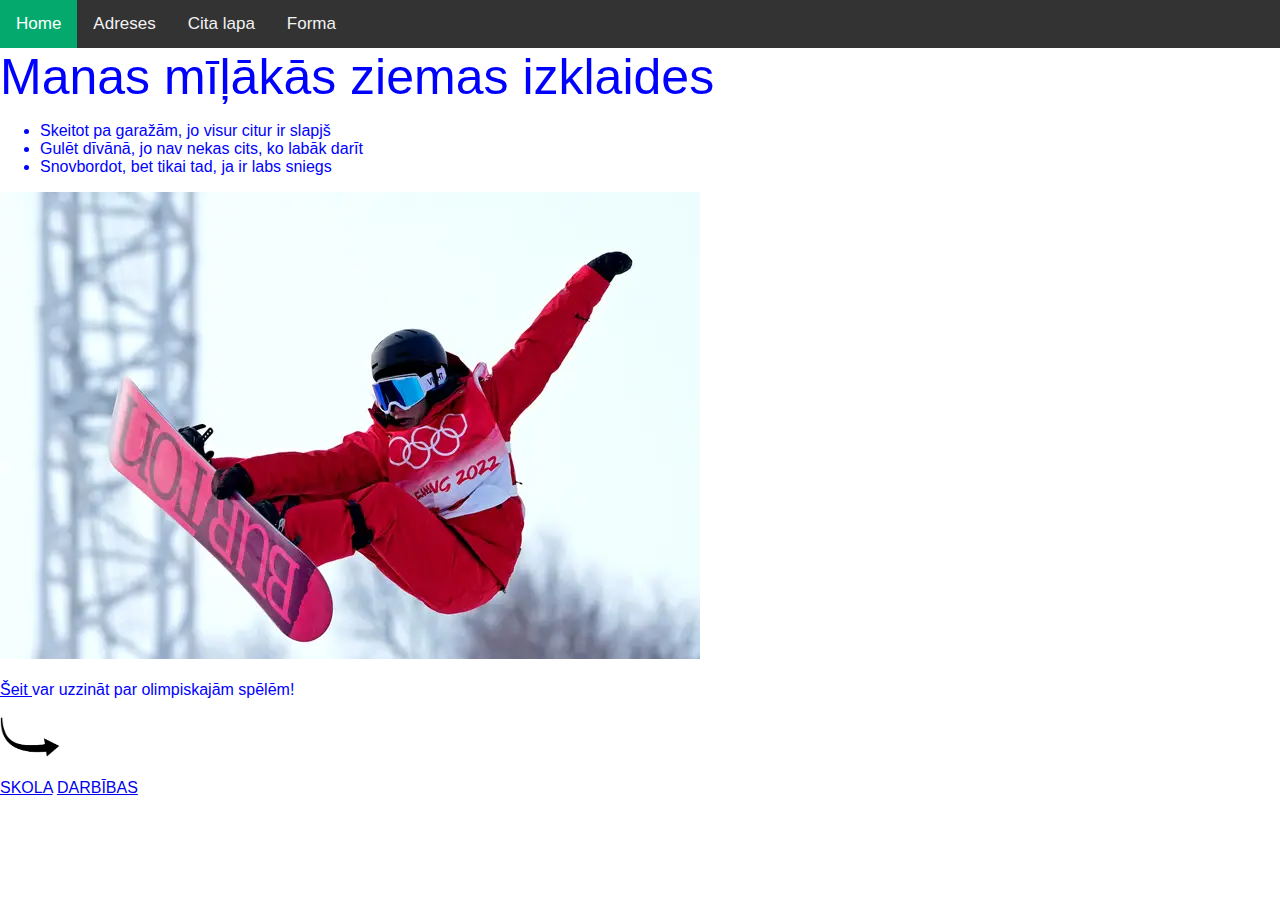
<file: index.html>
<!DOCTYPE html>
<!--
Click nbfs://nbhost/SystemFileSystem/Templates/Licenses/license-default.txt to change this license
Click nbfs://nbhost/SystemFileSystem/Templates/Other/html.html to edit this template
-->
<html>
        <head>
        <title>Ziemas izklaides dabā</title>
         <link href="mansStils.css" rel="stylesheet" type="text/css">
        <meta charset="UTF-8">
        <meta name="viewport" content="width=device-width, initial-scale=1.0">
        <style>
body {
  margin: 0;
  font-family: Arial, Helvetica, sans-serif;
}

.topnav {
  overflow: hidden;
  background-color: #333;
}

.topnav a {
  float: left;
  color: #f2f2f2;
  text-align: center;
  padding: 14px 16px;
  text-decoration: none;
  font-size: 17px;
}

.topnav a:hover {
  background-color: #ddd;
  color: black;
}

.topnav a.active {
  background-color: #04AA6D;
  color: white;
}
</style>
    </head>
    <body>
        <div class="topnav">
  <a class="active" href="#home">Home</a>
  <a href="adreses.html">Adreses</a>
  <a href="citaLapa.html">Cita lapa</a>
  <a href="forma.html">Forma</a>
</div>

        <div style="font-size: 50px">Manas mīļākās ziemas izklaides</div>
       
<ul>
  <li>Skeitot pa garažām, jo visur citur ir slapjš</li>
  <li>Gulēt dīvānā, jo nav nekas cits, ko labāk darīt</li>
  <li>Snovbordot, bet tikai tad, ja ir labs sniegs</li>
</ul>
        <img src="Images/labaisdzekins.webp" alt="olimpiskās spēles 2022" >
        <br>
        <br>
        <a style="color: blue" href="https://olympics.com/en/" target="_blank">Šeit </a>
        <body>var uzzināt par olimpiskajām spēlēm!<body/>
        <br>
        <br>
         <a href="adreses.html">
<img src="Images/bulta.png" alt="nesanaca" width="60" height="40">
</a>
        <br>
        <br>
        <a href="skola.html">SKOLA</a>
        <a href="darbibas.html">DARBĪBAS</a>
    </body>
</file>
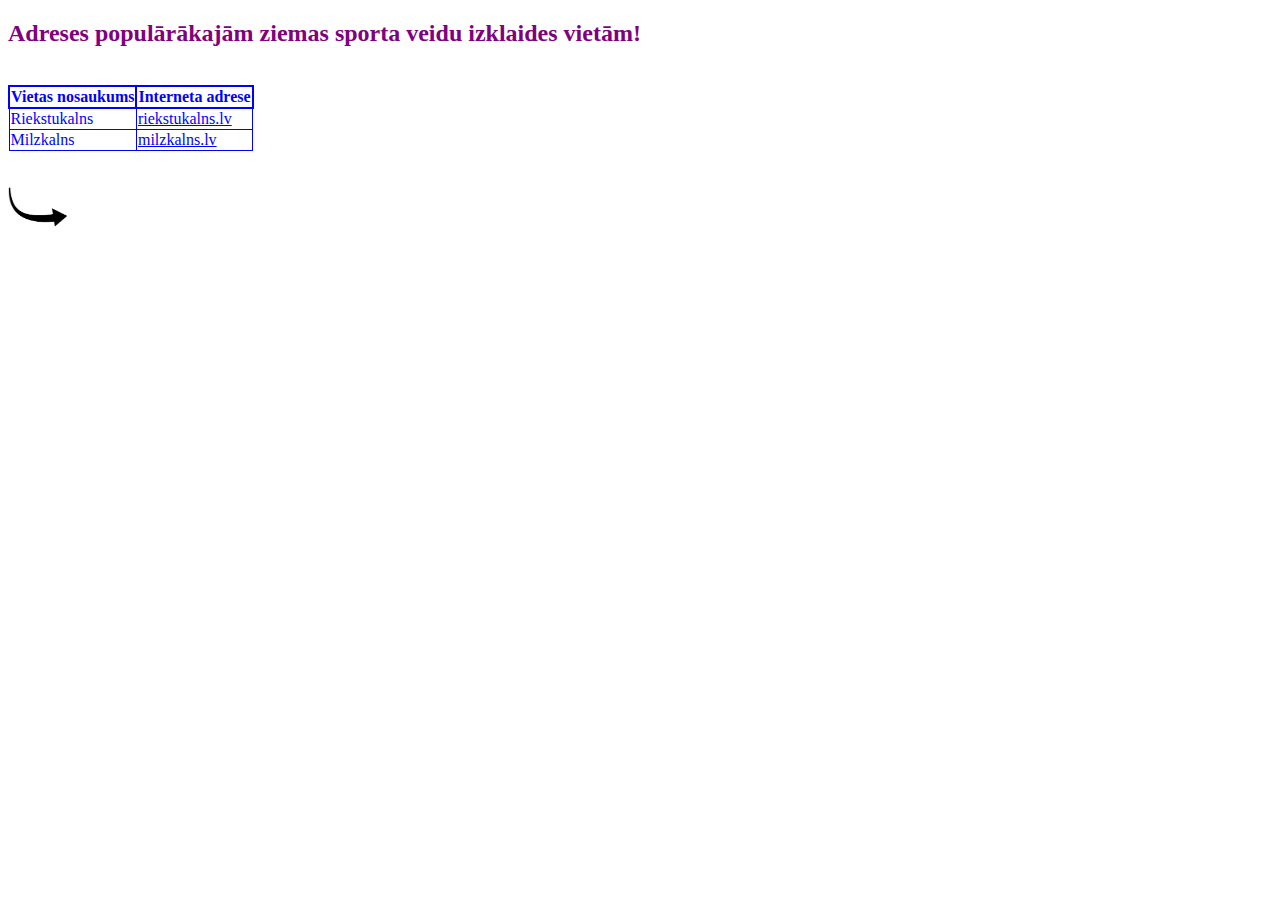
<file: adreses.html>
<!DOCTYPE html>
<!--
Click nbfs://nbhost/SystemFileSystem/Templates/Licenses/license-default.txt to change this license
Click nbfs://nbhost/SystemFileSystem/Templates/ClientSide/html.html to edit this template
-->
<html>
    <head>
        <title>Adreses</title>
         <link href="mansStils.css" rel="stylesheet" type="text/css">
        <meta charset="UTF-8">
        <meta name="viewport" content="width=device-width, initial-scale=1.0">
    </head>
    <body>
        <h2>Adreses populārākajām ziemas sporta veidu izklaides vietām!</h2>
        <br>
        <table>
            <style> table, th, td {
  border: 1px solid; border-collapse: collapse;
}
th {
  border: 2px solid; border-collapse: collapse;
}

</style>
  <tr>
    <th>Vietas nosaukums</th>
    <th>Interneta adrese</th>
  </tr>
  <tr>
    <td>Riekstukalns</td>
    <td> <a style="color: blue" href="https://riekstukalns.lv/lv" target="_blank">riekstukalns.lv</a> </td>
  </tr>
  <tr>
    <td>Milzkalns</td>
    <td> <a style="color: blue" href="https://milzkalns.lv/" target="_blank">milzkalns.lv</a></td>
  </tr>
</table>
        <br>
        <br>
        <a href="index.html">
<img src="Images/bulta.png" alt="nesanaca" width="60" height="40">
</a>
    </body>
</html>
</file>
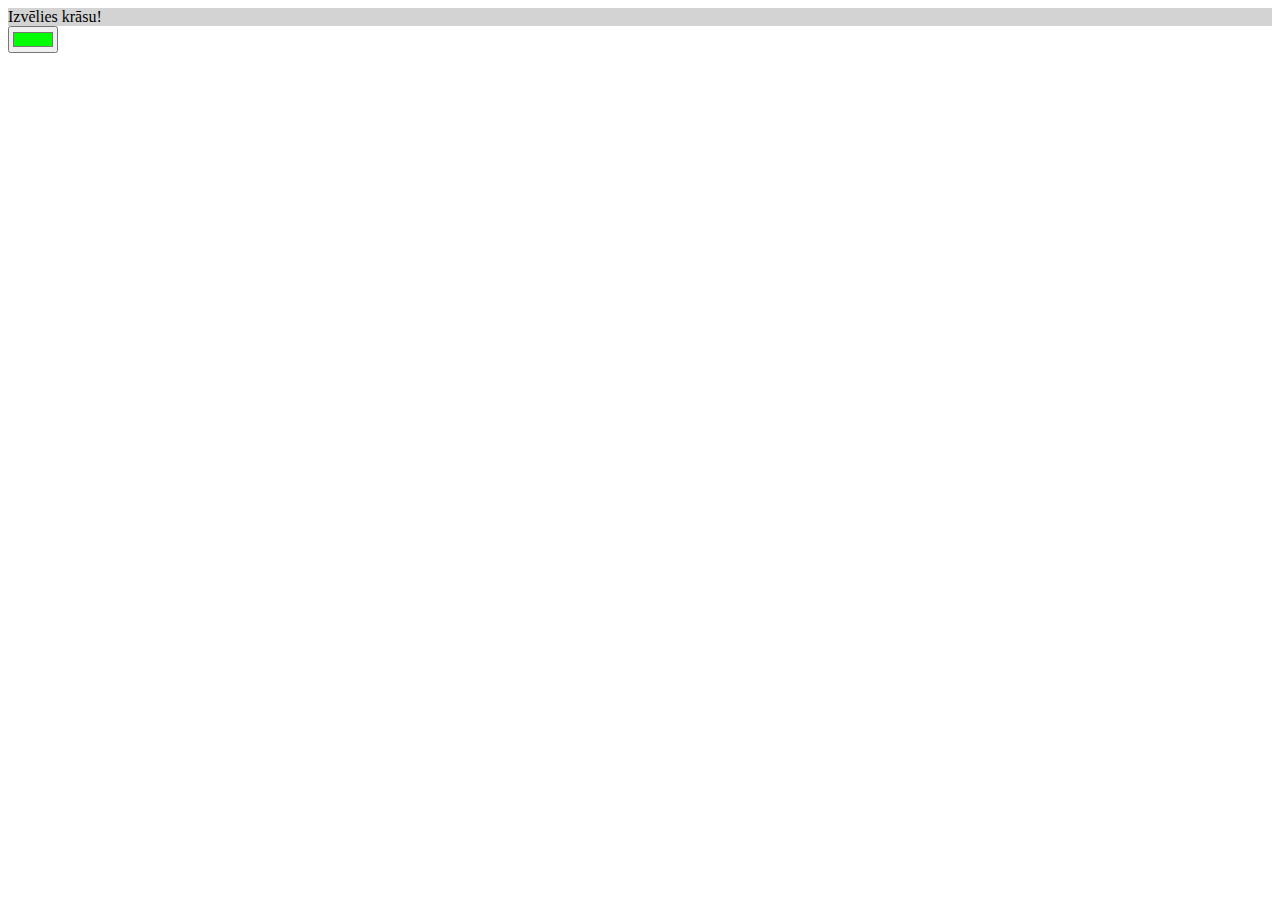
<file: citaLapa.html>
<!DOCTYPE html>
<html>
<head>
    <meta charset="UTF-8">
    <title>Formas</title>
    <script>
    function krasot(){
        var kr=document.getElementById("krasa").value;
        document.getElementById("fons").style="background-color:"+kr;
        document.getElementById("fons").style="background-color:"+kr;
         document.getElementById("fons").innerHTML="Krāsa nomainīta";
    }
    </script>
</head>
<body>
<form>
  <div id="fons" style="background-color:lightgrey">Izvēlies krāsu!</div>
  <input type="color" id="krasa" value="#00ff00" onclick="krasot();">
</form>
</body>
</html>
</file>
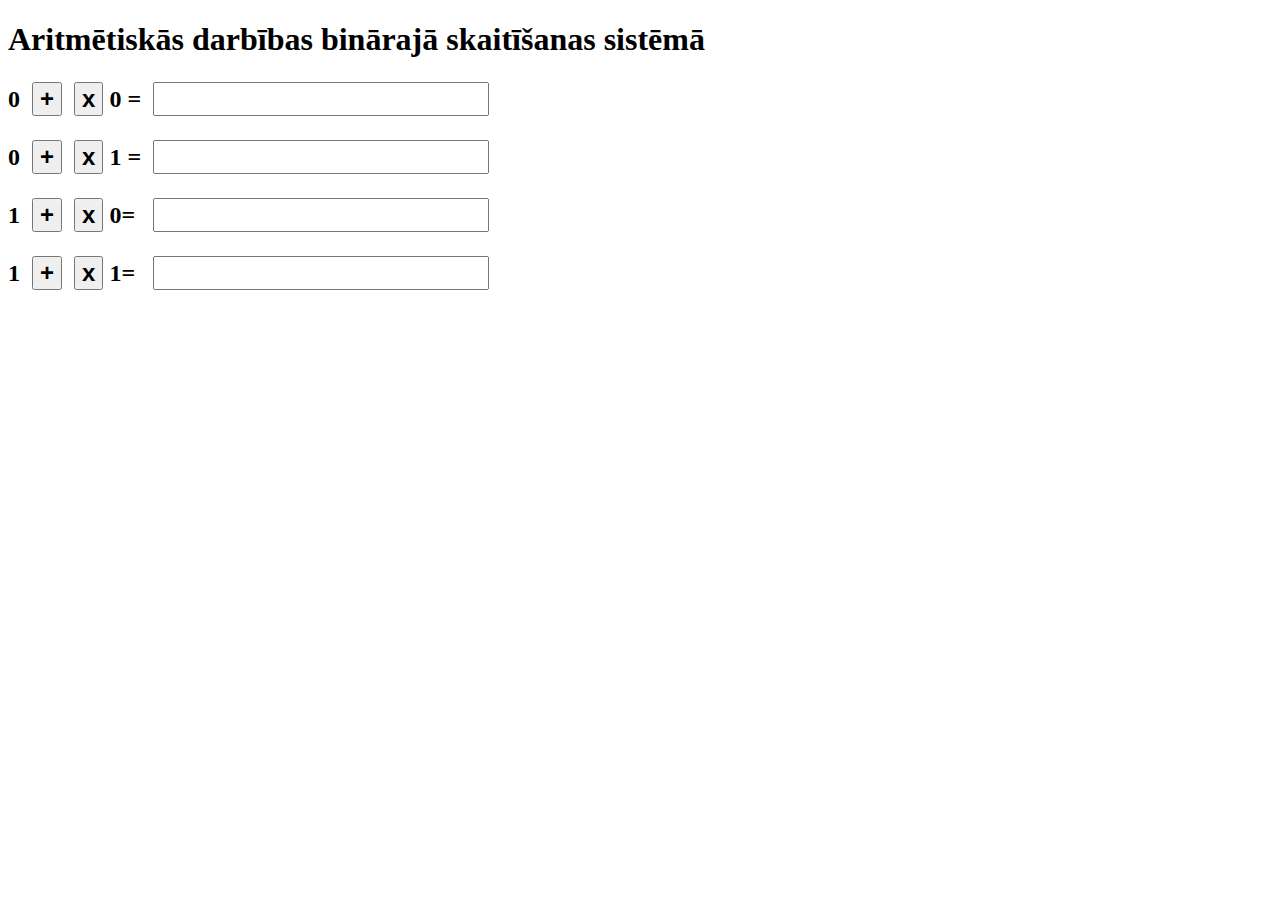
<file: darbibas.html>
<!DOCTYPE html>
<html><head>
<meta charset="utf-8" >
<title>Aritmētiskās darbības binārajā skaitīšanas sistēmā</title>
<style>
    p{
        font-weight: bold;
        font-size: 150%;
    }
     input{
        font-weight: bold;
        font-size: 100%;
    }
</style>
</head><body>
<h1>Aritmētiskās darbības binārajā skaitīšanas sistēmā</h1>
<form method="post" name="darbibas">
<p>0&nbsp;
<input onclick="rez00.value=0" name="plus00" value="+" type="button">&nbsp;
<input onclick="rez00.value=0" name="reiz00" value="x" type="button"> 0 =&nbsp;
<input name="rez00">
</p>
<p>0&nbsp;
<input onclick="rez01.value=1" name="plus01" value="+" type="button">&nbsp;
<input onclick="rez01.value=0" name="reiz01" value="x" type="button"> 1 =&nbsp;
<input name="rez01">
</p>
<p>1&nbsp;
<input onclick="rez10.value=1" name="plus10" value="+" type="button">&nbsp;
<input onclick="rez10.value=0" name="reiz10" value="x" type="button"> 0=&nbsp;
&nbsp;<input name="rez10">
</p>
<p>1&nbsp;
<input onclick="rez11.value=10" name="plus11" value="+" type="button">&nbsp;
<input onclick="rez11.value=1" name="reiz11" value="x" type="button"> 1=&nbsp;
&nbsp;<input name="rez11">
</p>
</form>
</body></html>
</file>
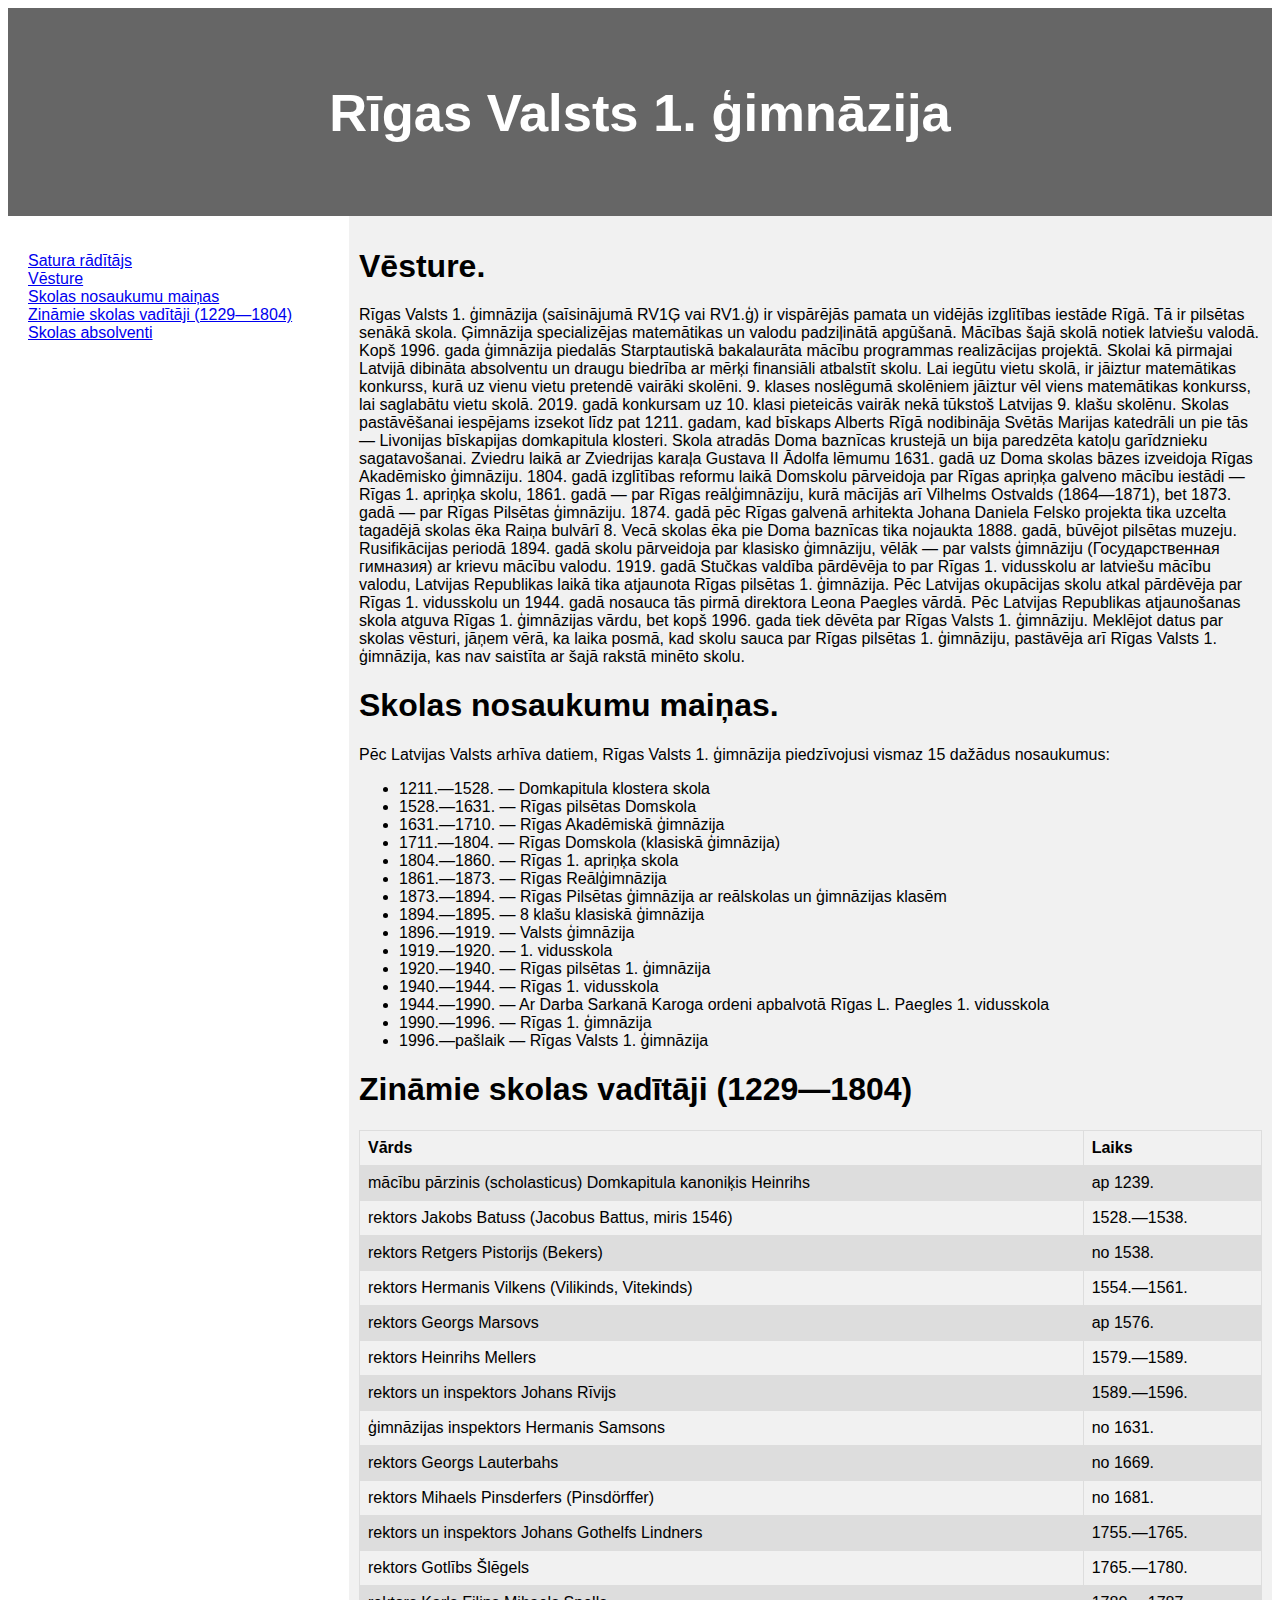
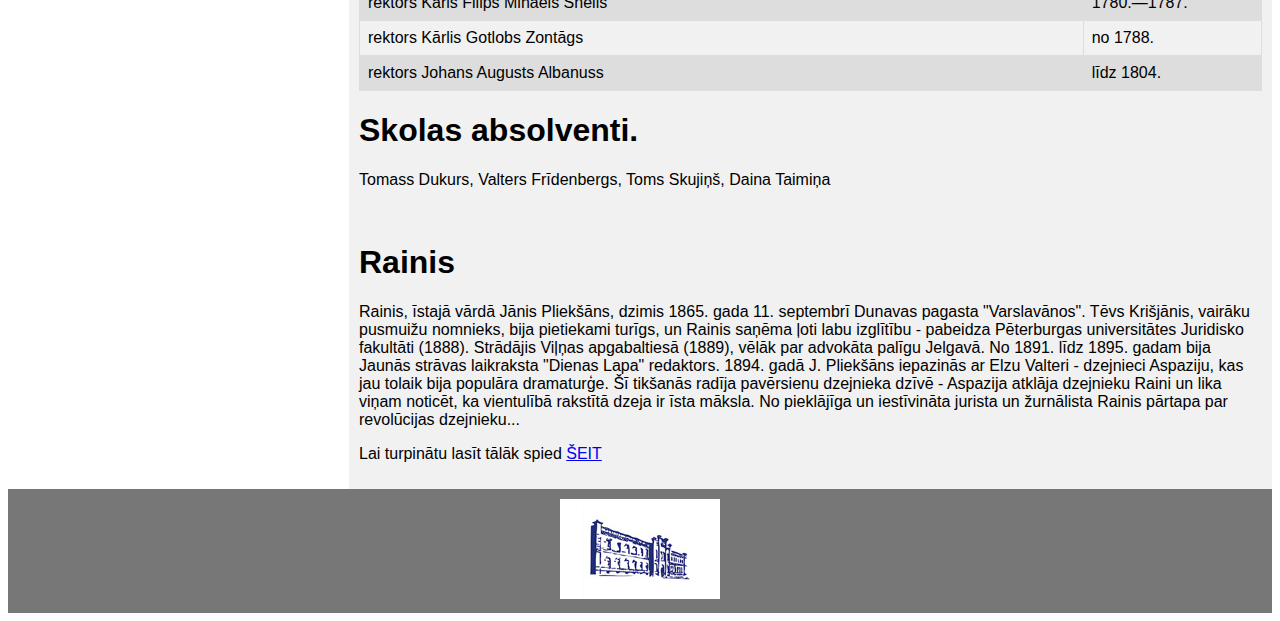
<file: skola.html>
<!DOCTYPE html>
<html lang="en">
<head>
<title>CSS Template</title>
<meta charset="utf-8">
<meta name="viewport" content="width=device-width, initial-scale=1">
<style>
* {
  box-sizing: border-box;
}

body {
  font-family: Arial, Helvetica, sans-serif;
}

/* Style the header */
header {
  background-color: #666;
  padding: 30px;
  text-align: center;
  font-size: 35px;
  color: white;
}

/* Container for flexboxes */
section {
  display: -webkit-flex;
  display: flex;
}

/* Style the navigation menu */
nav {
  -webkit-flex: 1;
  -ms-flex: 1;
  flex: 1;
  background: "Images/logo.jpg";
  padding: 20px;
}

/* Style the list inside the menu */
nav ul {
  list-style-type: none;
  padding: 0;
}

/* Style the content */
article {
  -webkit-flex: 3;
  -ms-flex: 3;
  flex: 3;
  background-color: #f1f1f1;
  padding: 10px;
}

/* Style the footer */
footer {
  background-color: #777;
  padding: 10px;
  text-align: center;
  color: white;
}

/* Responsive layout - makes the menu and the content (inside the section) sit on top of each other instead of next to each other */
@media (max-width: 600px) {
  section {
    -webkit-flex-direction: column;
    flex-direction: column;
  }
}
table {
  font-family: arial, sans-serif;
  border-collapse: collapse;
  width: 100%;
}

td, th {
  border: 1px solid #dddddd;
  text-align: left;
  padding: 8px;
}

tr:nth-child(even) {
  background-color: #dddddd;
}
</style>
</head>
<body>
<header>
  <h2>Rīgas Valsts 1. ģimnāzija</h2>
</header>

<section>
  <nav>
    <ul>
      <li><a href="#saturs" id="saturs">Satura rādītājs</a></li>
      <li><a href="#vesture">Vēsture</a></li>
      <li><a href="#mainas">Skolas nosaukumu maiņas</a></li>
      <li><a href="#vaditaji">Zināmie skolas vadītāji (1229—1804)</a></li>
      <li><a href="#absolventi">Skolas absolventi</a></li>
    </ul>
  </nav>
  
  <article>
    <h1 id="vesture">Vēsture.</h1>
    <p>Rīgas Valsts 1. ģimnāzija (saīsinājumā RV1Ģ vai RV1.ģ) ir vispārējās pamata un vidējās izglītības iestāde Rīgā. Tā ir pilsētas senākā skola. Ģimnāzija specializējas matemātikas un valodu padziļinātā apgūšanā. Mācības šajā skolā notiek latviešu valodā. Kopš 1996. gada ģimnāzija piedalās Starptautiskā bakalaurāta mācību programmas realizācijas projektā. Skolai kā pirmajai Latvijā dibināta absolventu un draugu biedrība ar mērķi finansiāli atbalstīt skolu. Lai iegūtu vietu skolā, ir jāiztur matemātikas konkurss, kurā uz vienu vietu pretendē vairāki skolēni. 9. klases noslēgumā skolēniem jāiztur vēl viens matemātikas konkurss, lai saglabātu vietu skolā. 2019. gadā konkursam uz 10. klasi pieteicās vairāk nekā tūkstoš Latvijas 9. klašu skolēnu.
Skolas pastāvēšanai iespējams izsekot līdz pat 1211. gadam, kad bīskaps Alberts Rīgā nodibināja Svētās Marijas katedrāli un pie tās — Livonijas bīskapijas domkapitula klosteri. Skola atradās Doma baznīcas krustejā un bija paredzēta katoļu garīdznieku sagatavošanai. Zviedru laikā ar Zviedrijas karaļa Gustava II Ādolfa lēmumu 1631. gadā uz Doma skolas bāzes izveidoja Rīgas Akadēmisko ģimnāziju. 1804. gadā izglītības reformu laikā Domskolu pārveidoja par Rīgas apriņķa galveno mācību iestādi — Rīgas 1. apriņķa skolu, 1861. gadā — par Rīgas reālģimnāziju, kurā mācījās arī Vilhelms Ostvalds (1864—1871), bet 1873. gadā — par Rīgas Pilsētas ģimnāziju. 1874. gadā pēc Rīgas galvenā arhitekta Johana Daniela Felsko projekta tika uzcelta tagadējā skolas ēka Raiņa bulvārī 8. Vecā skolas ēka pie Doma baznīcas tika nojaukta 1888. gadā, būvējot pilsētas muzeju. Rusifikācijas periodā 1894. gadā skolu pārveidoja par klasisko ģimnāziju, vēlāk — par valsts ģimnāziju (Государственная гимназия) ar krievu mācību valodu. 1919. gadā Stučkas valdība pārdēvēja to par Rīgas 1. vidusskolu ar latviešu mācību valodu, Latvijas Republikas laikā tika atjaunota Rīgas pilsētas 1. ģimnāzija. Pēc Latvijas okupācijas skolu atkal pārdēvēja par Rīgas 1. vidusskolu un 1944. gadā nosauca tās pirmā direktora Leona Paegles vārdā. Pēc Latvijas Republikas atjaunošanas skola atguva Rīgas 1. ģimnāzijas vārdu, bet kopš 1996. gada tiek dēvēta par Rīgas Valsts 1. ģimnāziju. Meklējot datus par skolas vēsturi, jāņem vērā, ka laika posmā, kad skolu sauca par Rīgas pilsētas 1. ģimnāziju, pastāvēja arī Rīgas Valsts 1. ģimnāzija, kas nav saistīta ar šajā rakstā minēto skolu.
</p>
    <h1 id="mainas">Skolas nosaukumu maiņas.</h1>
    <p>Pēc Latvijas Valsts arhīva datiem, Rīgas Valsts 1. ģimnāzija piedzīvojusi vismaz 15 dažādus nosaukumus:
<ul>
<li>1211.—1528. — Domkapitula klostera skola</li>
<li>1528.—1631. — Rīgas pilsētas Domskola</li>
<li>1631.—1710. — Rīgas Akadēmiskā ģimnāzija</li>
<li>1711.—1804. — Rīgas Domskola (klasiskā ģimnāzija)</li>
<li>1804.—1860. — Rīgas 1. apriņķa skola</li>
<li>1861.—1873. — Rīgas Reālģimnāzija</li>
<li>1873.—1894. — Rīgas Pilsētas ģimnāzija ar reālskolas un ģimnāzijas klasēm</li>
<li>1894.—1895. — 8 klašu klasiskā ģimnāzija</li>
<li>1896.—1919. — Valsts ģimnāzija</li>
<li>1919.—1920. — 1. vidusskola</li>
<li>1920.—1940. — Rīgas pilsētas 1. ģimnāzija</li>
<li>1940.—1944. — Rīgas 1. vidusskola</li>
<li>1944.—1990. — Ar Darba Sarkanā Karoga ordeni apbalvotā Rīgas L. Paegles 1. vidusskola</li>
<li>1990.—1996. — Rīgas 1. ģimnāzija</li>
<li>1996.—pašlaik — Rīgas Valsts 1. ģimnāzija</li>
</ul>
</p>
    <h1 id="vaditaji">Zināmie skolas vadītāji (1229—1804)</h1>
<table>
  <tr>
    <th>Vārds</th>
    <th>Laiks</th>
  </tr>
  <tr>
    <td>mācību pārzinis (scholasticus) Domkapitula kanoniķis Heinrihs</td>
    <td>ap 1239.</td>
  </tr>
  <tr>
    <td>rektors Jakobs Batuss (Jacobus Battus, miris 1546)</td>
    <td>1528.—1538.</td>
  </tr>
  <tr>
    <td>rektors Retgers Pistorijs (Bekers)</td>
    <td>no 1538.</td>
  </tr>
  <tr>
    <td>rektors Hermanis Vilkens (Vilikinds, Vitekinds)</td>
    <td>1554.—1561. </td>
  </tr>
  <tr>
    <td>rektors Georgs Marsovs</td>
    <td>ap 1576.</td>
  </tr>
  <tr>
    <td>rektors Heinrihs Mellers</td>
    <td>1579.—1589.</td>
  </tr>
  <tr>
    <td>rektors un inspektors Johans Rīvijs</td>
    <td>1589.—1596.</td>
  </tr>
  <tr>
    <td>ģimnāzijas inspektors Hermanis Samsons</td>
    <td>no 1631.</td>
  </tr>
  <tr>
    <td>rektors Georgs Lauterbahs</td>
    <td>no 1669.</td>
  </tr>
  <tr>
    <td>rektors Mihaels Pinsderfers (Pinsdörffer)</td>
    <td>no 1681.</td>
  </tr>
  <tr>
    <td>rektors un inspektors Johans Gothelfs Lindners</td>
    <td>1755.—1765.</td>
  </tr>
  <tr>
    <td>rektors Gotlībs Šlēgels</td>
    <td>1765.—1780.</td>
  </tr>
  <tr>
    <td>rektors Karls Filips Mihaels Snells</td>
    <td>1780.—1787.</td>
  </tr>
  <tr>
    <td>rektors Kārlis Gotlobs Zontāgs</td>
    <td>no 1788.</td>
  </tr>
  <tr>
    <td>rektors Johans Augusts Albanuss</td>
    <td>līdz 1804.</td>
  </tr>
  
</table>
    <h1 id="absolventi">Skolas absolventi.</h1>
    <p>Tomass Dukurs, Valters Frīdenbergs, Toms Skujiņš, Daina Taimiņa</p>
    <br>
    <h1>Rainis</h1>
    <p>Rainis, īstajā vārdā Jānis Pliekšāns, dzimis 1865. gada 11. septembrī Dunavas pagasta "Varslavānos". Tēvs Krišjānis, vairāku pusmuižu nomnieks, bija pietiekami turīgs, un Rainis saņēma ļoti labu izglītību - pabeidza Pēterburgas universitātes Juridisko fakultāti (1888). Strādājis Viļņas apgabaltiesā (1889), vēlāk par advokāta palīgu Jelgavā. No 1891. līdz 1895. gadam bija Jaunās strāvas laikraksta "Dienas Lapa" redaktors. 1894. gadā J. Pliekšāns iepazinās ar Elzu Valteri - dzejnieci Aspaziju, kas jau tolaik bija populāra dramaturģe. Šī tikšanās radīja pavērsienu dzejnieka dzīvē - Aspazija atklāja dzejnieku Raini un lika viņam noticēt, ka vientulībā rakstītā dzeja ir īsta māksla. No pieklājīga un iestīvināta jurista un žurnālista Rainis pārtapa par revolūcijas dzejnieku...</p>
 
    <p>Lai turpinātu lasīt tālāk spied <a href="https://www.letonika.lv/literatura/Section.aspx?f=1&id=2189826" target="_blank">ŠEIT</a><p>
  </article>
</section>

<footer>
  <a href="http://r1g.edu.lv/v/index/">
<img src="Images/logo.jpg" alt="sanaca" >
</footer>

</body>
</html>
</file>
<file: mansStils.css>
/*
Click nbfs://nbhost/SystemFileSystem/Templates/Licenses/license-default.txt to change this license
Click nbfs://nbhost/SystemFileSystem/Templates/ClientSide/css.css to edit this template
*/
/* 
    Created on : 2022. gada 14. marts, 19:08:21
    Author     : BigToms
*/
body {
  background-color: white; color: blue;
}

h2 {
  color: purple;
}
</file>
